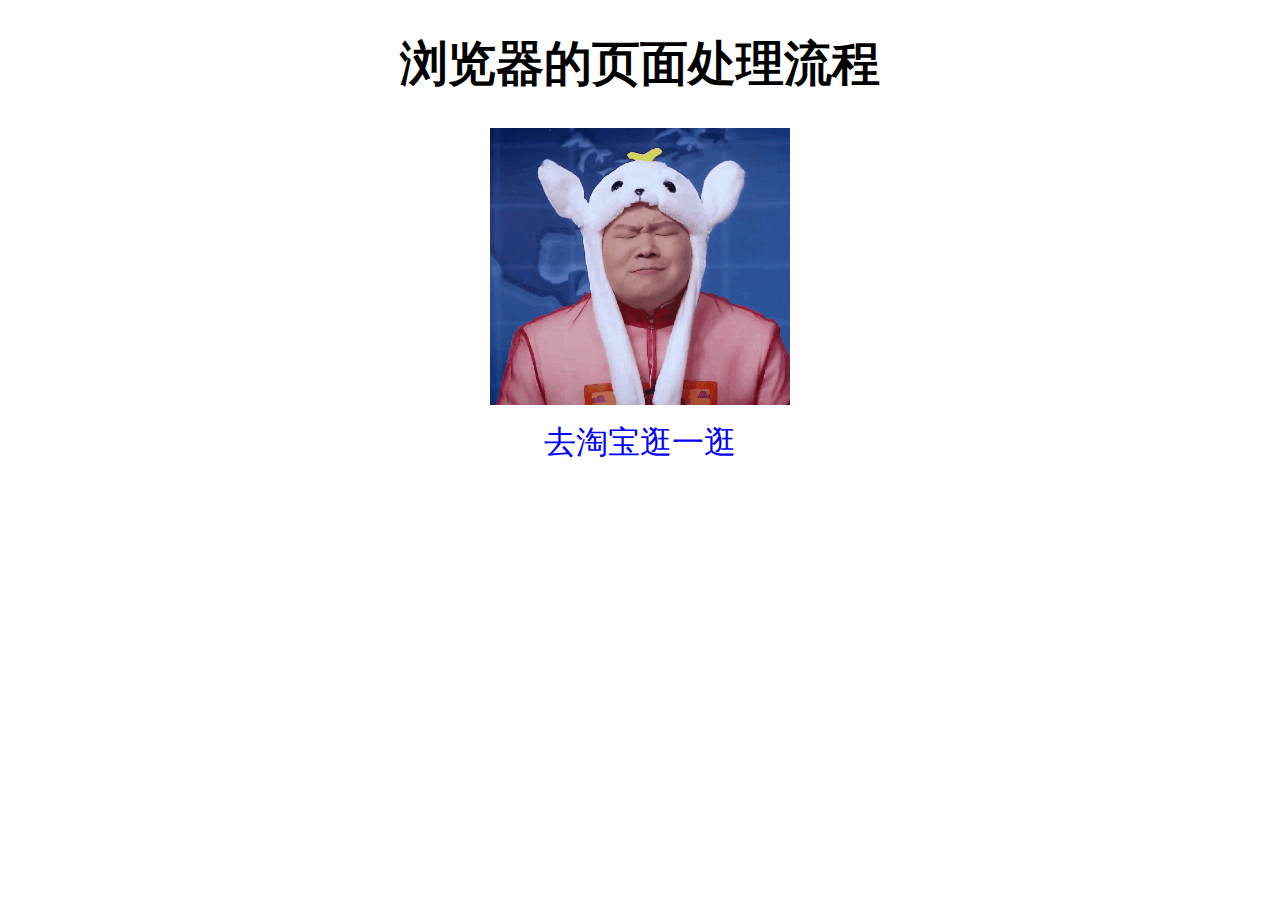
<file: 前端/学习资源/渡一教育/提升-frontend-training-master/04. 网络/08. 浏览器页面处理流程/index.html>
<!DOCTYPE html>
<html lang="en">
  <head>
    <meta charset="UTF-8" />
    <meta http-equiv="X-UA-Compatible" content="IE=edge" />
    <meta name="viewport" content="width=device-width, initial-scale=1.0" />
    <title>Document</title>
    <link rel="stylesheet" href="./css/index.css" />
  </head>
  <body>
    <h1>浏览器的页面处理流程</h1>
    <img src="./img/test.gif" alt="" />
    <a href="https://www.taobao.com/">去淘宝逛一逛</a>
    <script src="./js/index.js"></script>
  </body>
</html>
</file>
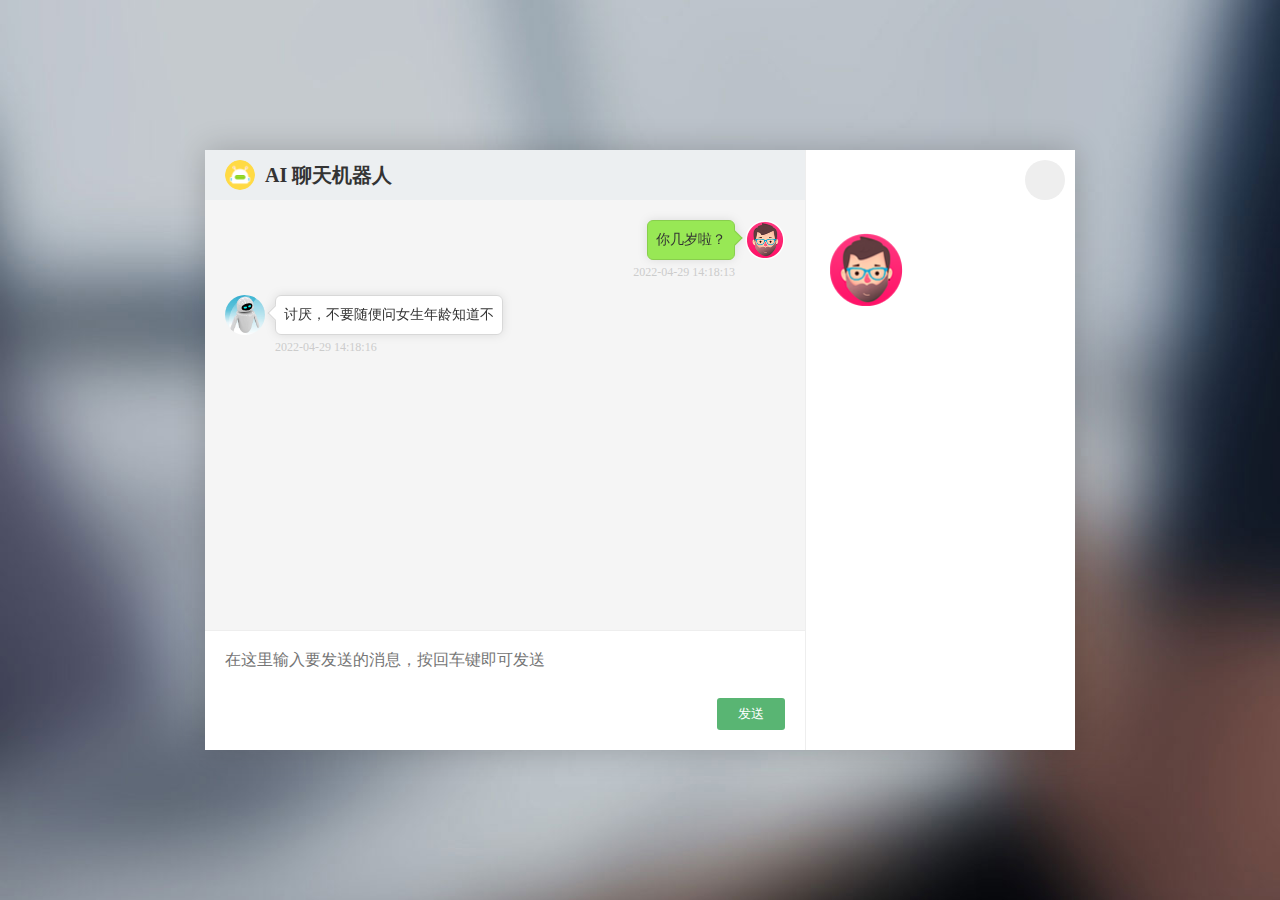
<file: 前端/学习资源/渡一教育/提升-frontend-training-master/04. 网络/10. 聊天机器人-接口封装/课堂代码/index.html>
<!DOCTYPE html>
<html lang="en">
  <head>
    <meta charset="UTF-8" />
    <meta http-equiv="X-UA-Compatible" content="IE=edge" />
    <meta name="viewport" content="width=device-width, initial-scale=1.0" />
    <title>聊天机器人-聊天频道</title>
    <link rel="shortcut icon" href="./asset/favicon.ico" type="image/x-icon" />
    <link rel="stylesheet" href="./css/common.css" />
    <link rel="stylesheet" href="./css/index.css" />
  </head>
  <body>
    <div class="container">
      <div class="main">
        <h1 class="main-title">
          <img src="./asset/robot.png" alt="" />
          AI 聊天机器人
        </h1>
        <div class="chat-container">
          <div class="chat-item me">
            <img class="chat-avatar" src="./asset/avatar.png" />
            <div class="chat-content">你几岁啦？</div>
            <div class="chat-date">2022-04-29 14:18:13</div>
          </div>
          <div class="chat-item">
            <img class="chat-avatar" src="./asset/robot-avatar.jpg" />
            <div class="chat-content">讨厌，不要随便问女生年龄知道不</div>
            <div class="chat-date">2022-04-29 14:18:16</div>
          </div>
        </div>
        <form class="msg-container">
          <input
            type="text"
            id="txtMsg"
            placeholder="在这里输入要发送的消息，按回车键即可发送"
          />
          <button>发送</button>
        </form>
      </div>
      <div class="aside">
        <img src="./asset/avatar.png" class="aside-avatar" alt="" />
        <p id="nickname" class="aside-name"></p>
        <p id="loginId" class="aside-account"></p>
      </div>
      <div class="close">
        <i class="iconfont icon-close"></i>
      </div>
    </div>
  </body>
</html>
</file>
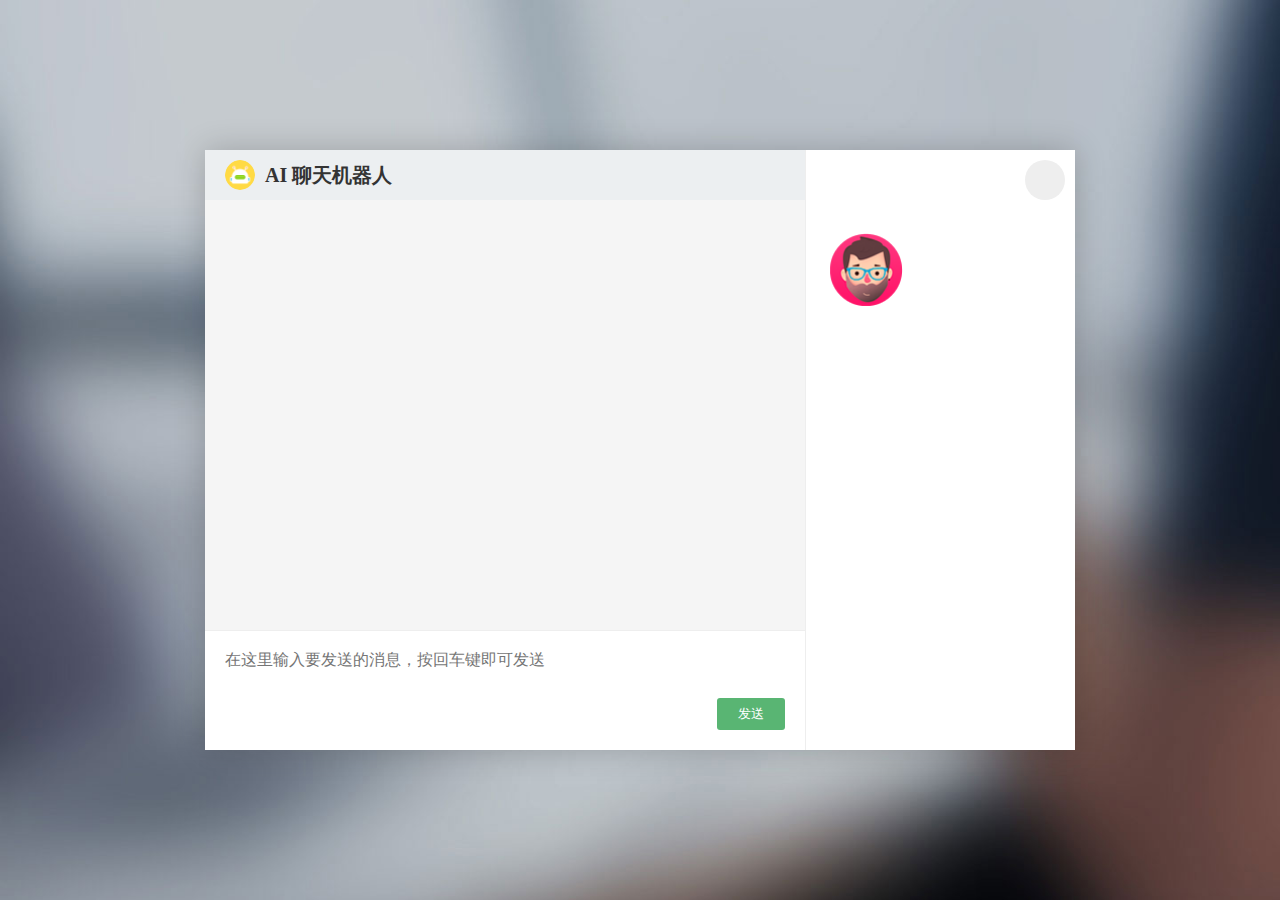
<file: 前端/学习资源/渡一教育/提升-frontend-training-master/04. 网络/12. 聊天机器人-首页/课堂代码/index.html>
<!DOCTYPE html>
<html lang="en">
  <head>
    <meta charset="UTF-8" />
    <meta http-equiv="X-UA-Compatible" content="IE=edge" />
    <meta name="viewport" content="width=device-width, initial-scale=1.0" />
    <title>聊天机器人-聊天频道</title>
    <link rel="shortcut icon" href="./asset/favicon.ico" type="image/x-icon" />
    <link rel="stylesheet" href="./css/common.css" />
    <link rel="stylesheet" href="./css/index.css" />
  </head>
  <body>
    <div class="container">
      <div class="main">
        <h1 class="main-title">
          <img src="./asset/robot.png" alt="" />
          AI 聊天机器人
        </h1>
        <div class="chat-container"></div>
        <form class="msg-container">
          <input
            type="text"
            id="txtMsg"
            placeholder="在这里输入要发送的消息，按回车键即可发送"
          />
          <button>发送</button>
        </form>
      </div>
      <div class="aside">
        <img src="./asset/avatar.png" class="aside-avatar" alt="" />
        <p id="nickname" class="aside-name"></p>
        <p id="loginId" class="aside-account"></p>
      </div>
      <div class="close">
        <i class="iconfont icon-close"></i>
      </div>
    </div>

    <script src="./js/common.js"></script>
    <script src="./js/api.js"></script>
    <script src="./js/index.js"></script>
  </body>
</html>
</file>
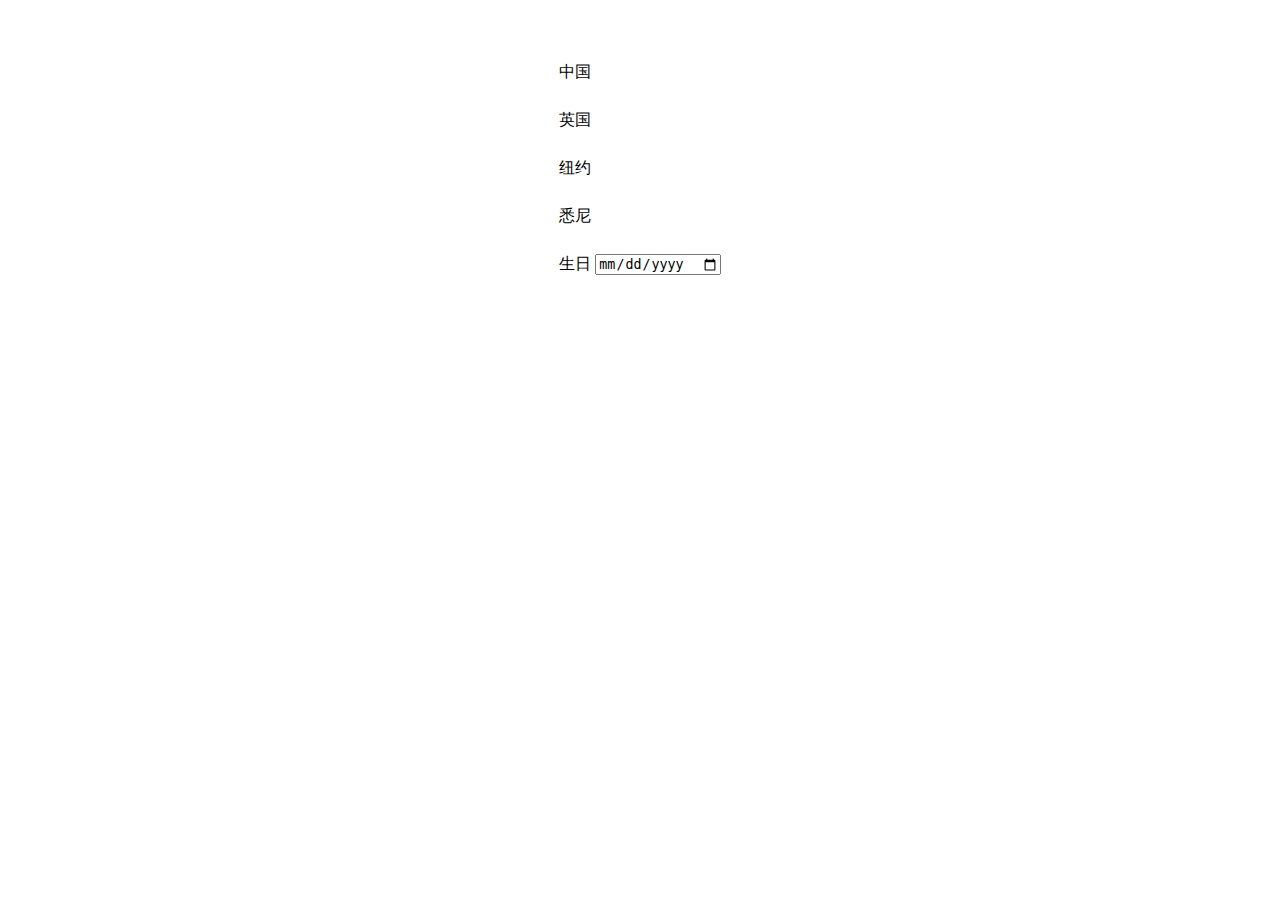
<file: 前端/学习资源/渡一教育/提升-frontend-training-master/06. 第三方库/06. Moment/练习题效果/index.html>
<!DOCTYPE html>
<html lang="en">
  <head>
    <meta charset="UTF-8" />
    <meta name="viewport" content="width=device-width, initial-scale=1.0" />
    <title>Document</title>
    <link rel="stylesheet" href="./index.css" />
  </head>
  <body>
    <div class="container">
      <div class="form-group">
        <label>中国</label>
        <div zone="8"></div>
      </div>
      <div class="form-group">
        <label>英国</label>
        <div zone="0"></div>
      </div>
      <div class="form-group">
        <label>纽约</label>
        <div zone="-5"></div>
      </div>
      <div class="form-group row">
        <label>悉尼</label>
        <div zone="10"></div>
      </div>
      <div>
        <label>生日</label>
        <input type="date" id="birthInput" />
      </div>
      <div class="form-group">
        <div id="birthInfo"></div>
      </div>
    </div>
    <script src="https://cdn.bootcdn.net/ajax/libs/jquery/3.5.1/jquery.min.js"></script>
    <script src="https://cdn.bootcdn.net/ajax/libs/moment.js/2.27.0/moment.min.js"></script>
    <script src="https://cdn.bootcdn.net/ajax/libs/moment.js/2.27.0/locale/zh-cn.min.js"></script>

    <script src="./index.js"></script>
  </body>
</html>
</file>
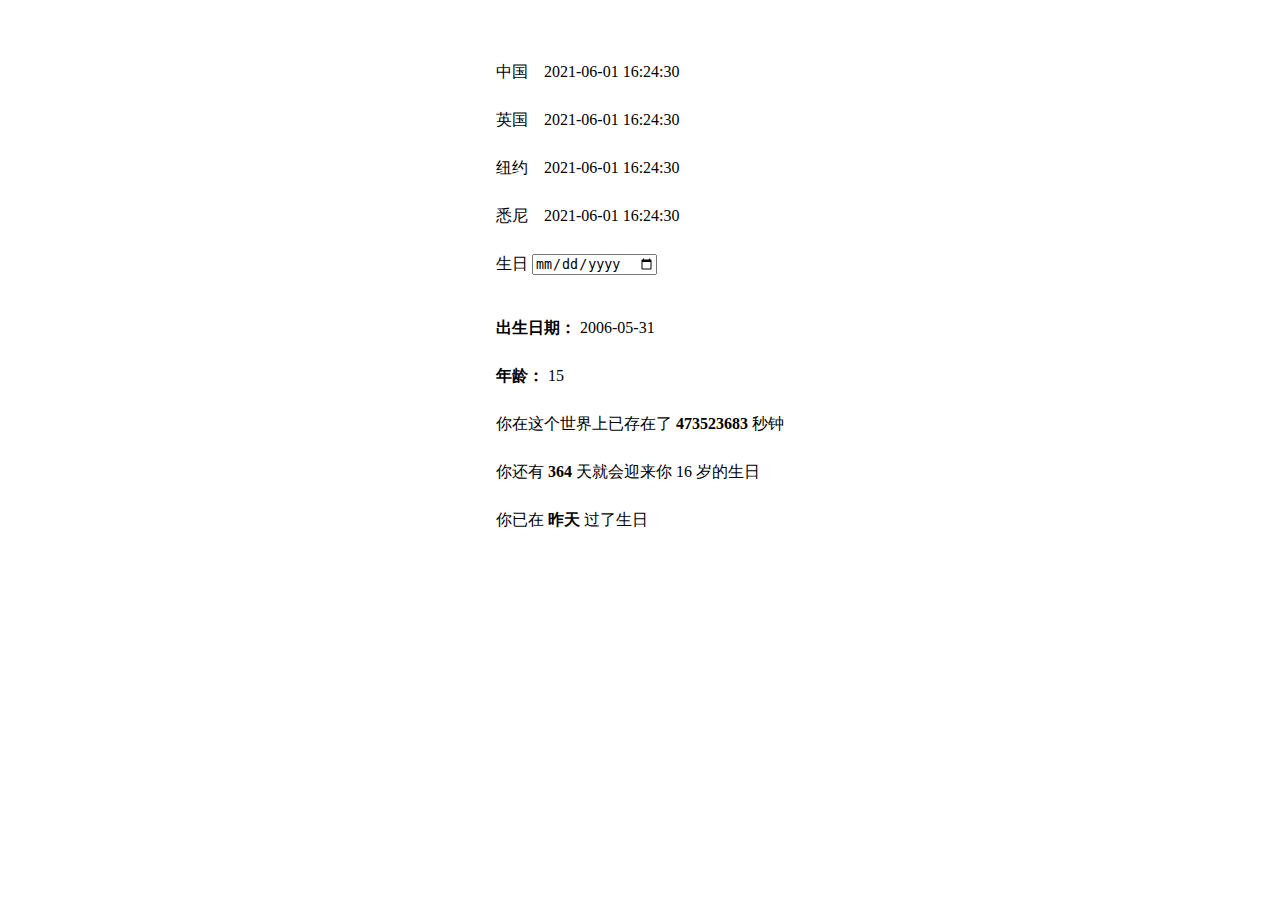
<file: 前端/学习资源/渡一教育/提升-frontend-training-master/06. 第三方库/06. Moment/练习题素材/index.html>
<!DOCTYPE html>
<html lang="en">
  <head>
    <meta charset="UTF-8" />
    <meta name="viewport" content="width=device-width, initial-scale=1.0" />
    <title>Document</title>
    <link rel="stylesheet" href="./index.css" />
  </head>
  <body>
    <div class="container">
      <div class="form-group">
        <label>中国</label>
        <div>2021-06-01 16:24:30</div>
      </div>
      <div class="form-group">
        <label>英国</label>
        <div>2021-06-01 16:24:30</div>
      </div>
      <div class="form-group">
        <label>纽约</label>
        <div>2021-06-01 16:24:30</div>
      </div>
      <div class="form-group">
        <label>悉尼</label>
        <div>2021-06-01 16:24:30</div>
      </div>
      <div>
        <label>生日</label>
        <input type="date" id="birthInput" />
      </div>
      <div class="form-group">
        <div id="birthInfo">
          <p>
            <strong>出生日期：</strong>
            <span>2006-05-31</span>
          </p>
          <p>
            <strong>年龄：</strong>
            <span>15</span>
          </p>
          <p>
            你在这个世界上已存在了
            <strong>473523683</strong>
            秒钟
          </p>
          <p>
            你还有
            <strong>364</strong>
            天就会迎来你 16 岁的生日
          </p>
          你已在
          <strong>昨天</strong>
          过了生日
        </div>
      </div>
    </div>

    <script src="./index.js"></script>
  </body>
</html>
</file>
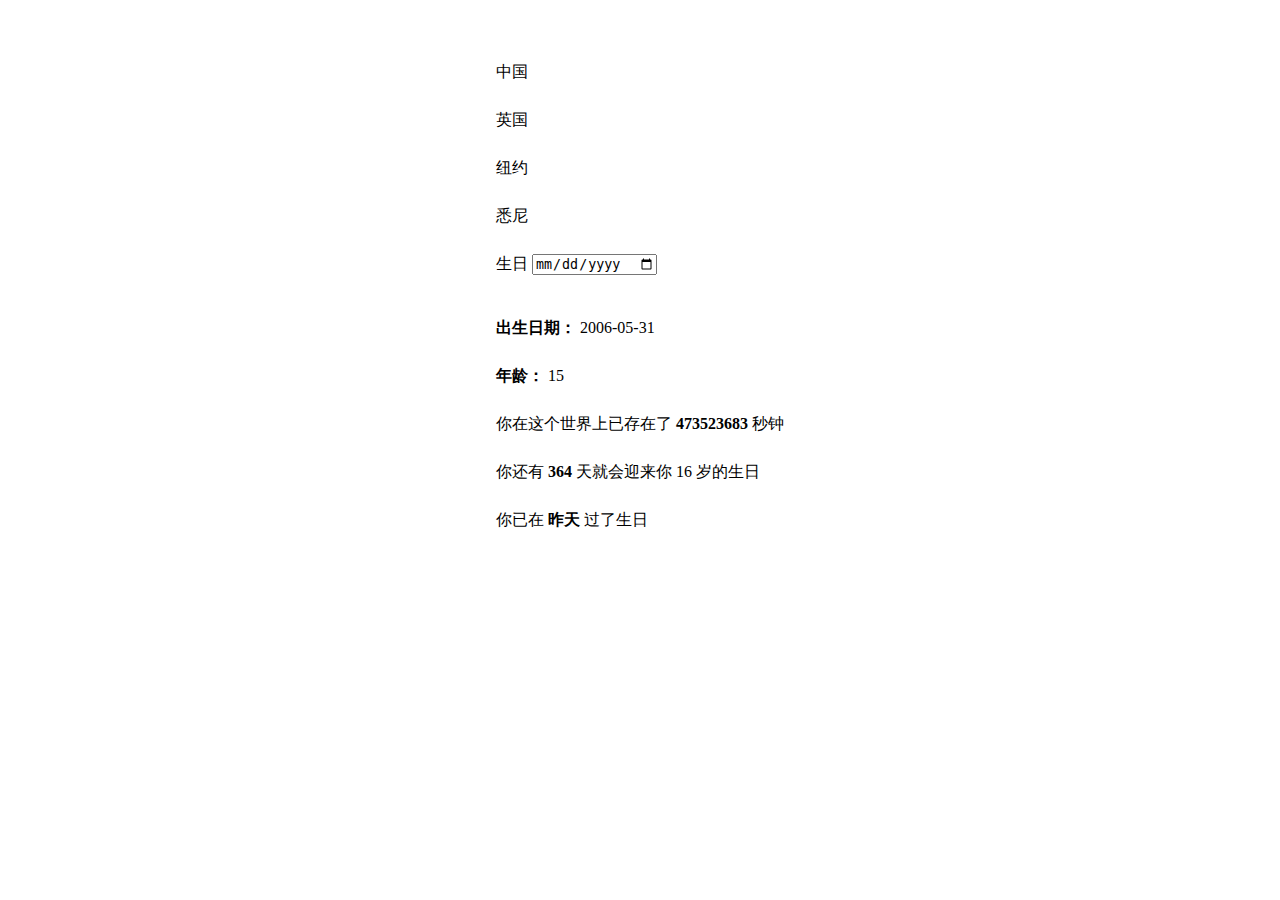
<file: 前端/学习资源/渡一教育/提升-frontend-training-master/06. 第三方库/06. Moment/课堂代码/index.html>
<!DOCTYPE html>
<html lang="en">
  <head>
    <meta charset="UTF-8" />
    <meta name="viewport" content="width=device-width, initial-scale=1.0" />
    <title>Document</title>
    <link rel="stylesheet" href="./index.css" />
  </head>
  <body>
    <div class="container">
      <div class="form-group">
        <label>中国</label>
        <div data-zone="8"></div>
      </div>
      <div class="form-group">
        <label>英国</label>
        <div data-zone="0"></div>
      </div>
      <div class="form-group">
        <label>纽约</label>
        <div data-zone="-5"></div>
      </div>
      <div class="form-group">
        <label>悉尼</label>
        <div data-zone="10"></div>
      </div>
      <div>
        <label>生日</label>
        <input type="date" id="birthInput" />
      </div>
      <div class="form-group">
        <div id="birthInfo">
          <p>
            <strong>出生日期：</strong>
            <span>2006-05-31</span>
          </p>
          <p>
            <strong>年龄：</strong>
            <span>15</span>
          </p>
          <p>
            你在这个世界上已存在了
            <strong>473523683</strong>
            秒钟
          </p>
          <p>
            你还有
            <strong>364</strong>
            天就会迎来你 16 岁的生日
          </p>
          你已在
          <strong>昨天</strong>
          过了生日
        </div>
      </div>
    </div>
    <script src="https://cdn.bootcdn.net/ajax/libs/jquery/3.6.0/jquery.min.js"></script>
    <script src="https://cdn.bootcdn.net/ajax/libs/moment.js/2.29.1/moment.min.js"></script>
    <script src="https://cdn.bootcdn.net/ajax/libs/moment.js/2.29.1/locale/zh-cn.js"></script>
    <script src="./index.js"></script>
  </body>
</html>
</file>
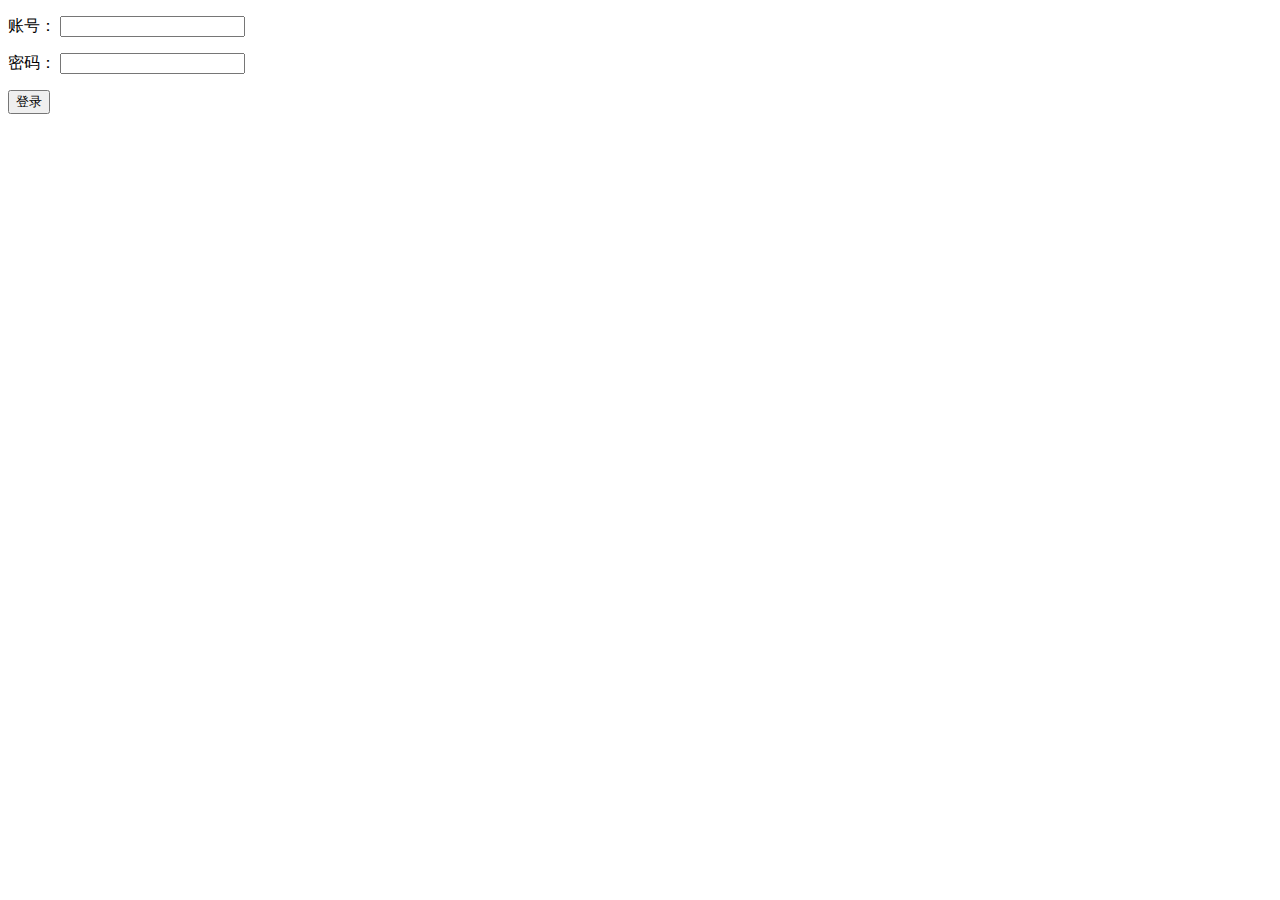
<file: 前端/学习资源/渡一教育/提升-frontend-training-master/04. 网络/09. AJAX/demo3.html>
<!DOCTYPE html>
<html lang="en">
  <head>
    <meta charset="UTF-8" />
    <meta http-equiv="X-UA-Compatible" content="IE=edge" />
    <meta name="viewport" content="width=device-width, initial-scale=1.0" />
    <title>Document</title>
  </head>
  <body>
    <p>
      账号：
      <input type="text" id="txtLoginId" />
    </p>
    <p>
      密码：
      <input type="password" id="txtLoginPwd" />
    </p>
    <p>
      <button>登录</button>
    </p>

    <script>
      const btn = document.querySelector('button');
      const txtLoginId = document.querySelector('#txtLoginId');
      const txtLoginPwd = document.querySelector('#txtLoginPwd');

      btn.onclick = async function () {
        const loginId = txtLoginId.value,
          loginPwd = txtLoginPwd.value;
        const obj = {
          loginId,
          loginPwd,
        };
        const resp = await fetch('http://localhost:7001/api/user/login', {
          method: 'POST',
          headers: {
            'Content-Type': 'application/json',
            a: 123,
          },
          body: JSON.stringify(obj),
        });
        const body = await resp.json();
        if (body.code) {
          alert(body.msg);
        } else {
          alert('登录成功');
        }
      };
    </script>
  </body>
</html>
</file>
<file: 前端/学习资源/渡一教育/提升-frontend-training-master/04. 网络/08. 浏览器页面处理流程/css/index.css>
body {
  text-align: center;
}

h1 {
  text-align: center;
  font-size: 3em;
}
a {
  color: blue;
  text-decoration: none;
  font-size: 2em;
}
a:hover {
  color: #f40;
}
img {
  display: block;
  width: 300px;
  margin: 0 auto;
  margin-bottom: 1em;
}
</file>
<file: 前端/学习资源/渡一教育/提升-frontend-training-master/04. 网络/10. 聊天机器人-接口封装/课堂代码/css/common.css>
@import url('//at.alicdn.com/t/font_3318742_9901gcdpweg.css');

* {
  margin: 0;
  padding: 0;
  box-sizing: border-box;
}
.iconfont {
  font-size: inherit;
  color: inherit;
}
::before,
::after {
  box-sizing: border-box;
}

a {
  color: inherit;
  text-decoration: none;
}

body {
  display: flex;
  height: 100vh;
  justify-content: center;
  align-items: center;
}
</file>
<file: 前端/学习资源/渡一教育/提升-frontend-training-master/04. 网络/10. 聊天机器人-接口封装/课堂代码/css/index.css>
body {
  background: url(../asset/bg2.jpg) no-repeat center/100% 100%;
}

.container {
  width: 870px;
  height: 600px;
  background: #fff;
  display: flex;
  position: relative;
  box-shadow: 0 0 30px rgba(0, 0, 0, 0.2);

  color: #333;
}
.close {
  position: absolute;
  right: 10px;
  top: 10px;
  font-size: 30px;
  color: #aaa;
  background: #eee;
  width: 40px;
  height: 40px;
  line-height: 40px;
  text-align: center;
  border-radius: 50%;
  cursor: pointer;
  transition: 0.2s;
}
.close:hover {
  background: #ccc;
  color: #888;
}

.main {
  width: 600px;
  flex: 0 0 auto;
}
.aside {
  flex: 1 0 auto;
  padding-top: 80px;
  border-left: 1px solid #eee;
}
.aside-avatar {
  width: 80px;
  height: 80px;
  border-radius: 50%;
  float: left;
  margin-left: 20px;
  margin-right: 10px;
}
.aside-name {
  font-weight: bold;
  margin-top: 18px;
  font-size: 20px;
  width: 128px;
  overflow: hidden;
  white-space: nowrap;
  text-overflow: ellipsis;
}
.aside-account {
  color: #ccc;
  margin-top: 5px;
  width: 128px;
  overflow: hidden;
  white-space: nowrap;
  text-overflow: ellipsis;
}

.main {
  display: flex;
  flex-direction: column;
}
.main-title {
  height: 50px;
  line-height: 50px;
  display: flex;
  align-items: center;
  font-size: 20px;
  background: #eceff1;
  flex: 0 0 auto;
  padding-left: 20px;
}
.main-title img {
  width: 30px;
  height: 30px;
  border-radius: 50%;
  margin-right: 10px;
}

.chat-container {
  height: 430px;
  overflow: hidden scroll;
  padding: 20px;
  background: #f5f5f5;
  scroll-behavior: smooth;
}
.chat-container::-webkit-scrollbar {
  width: 5px;
  height: 13px;
}
.chat-container::-webkit-scrollbar-thumb {
  background-color: rgba(0, 0, 0, 0.5);
  background-clip: padding-box;
  border-radius: 5px;
}

.chat-item {
  padding-bottom: 25px;
  display: flex;
  position: relative;
  width: 100%;
  margin-bottom: 10px;
}
.chat-avatar {
  width: 40px;
  height: 40px;
  border-radius: 50%;
  margin-right: 10px;
  flex: 0 0 auto;
}
.chat-content {
  font-size: 14px;
  border: 1px solid #d8d8d8;
  padding: 8px;
  background-color: #fff;
  border: 1px solid #d8d8d8;
  border-radius: 6px;
  position: relative;
  filter: drop-shadow(0 0 5px rgba(0, 0, 0, 0.1));
  line-height: 1.5;
  max-width: 450px;
}
.chat-content::after {
  content: '';
  background: inherit;
  position: absolute;
  width: 12px;
  height: 12px;
  border: inherit;
  left: -6px;
  top: 11px;
  transform: rotate(45deg);
  border-right-color: transparent;
  border-top-color: transparent;
}
.chat-date {
  position: absolute;
  color: #ccc;
  font-size: 12px;
  left: 50px;
  bottom: 5px;
}
.chat-item.me {
  flex-direction: row-reverse;
}
.chat-item.me .chat-avatar {
  margin-right: 0;
  margin-left: 10px;
}
.chat-item.me .chat-content {
  background: #98e855;
  border-color: #88cf4d;
}
.chat-item.me .chat-content::after {
  left: auto;
  right: -6px;
  border-left-color: transparent;
  border-bottom-color: transparent;
  border-right-color: inherit;
  border-top-color: inherit;
}
.chat-item.me .chat-date {
  left: auto;
  right: 50px;
}
.msg-container {
  display: flex;
  justify-content: flex-end;
  align-items: end;
  flex: 1 0 auto;
  padding: 20px;
  background: #fff;
  position: relative;
  border-top: 1px solid #eee;
}
.msg-container input {
  position: absolute;
  border: none;
  outline: none;
  resize: none;
  left: 20px;
  top: 20px;
  width: calc(100% - 40px);
  font-size: 16px;
  color: #333;
}
.msg-container button {
  background-color: #59b573;
  width: 68px;
  line-height: 32px;
  color: #fff;
  text-align: center;
  border-radius: 3px;
  cursor: pointer;
  border: none;
  outline: none;
  cursor: pointer;
  margin-left: 10px;
}
.msg-container button:hover {
  background-color: #66c982;
}
.msg-container button:active {
  background-color: #458e5a;
}
</file>
<file: 前端/学习资源/渡一教育/提升-frontend-training-master/04. 网络/12. 聊天机器人-首页/课堂代码/css/common.css>
@import url('//at.alicdn.com/t/font_3318742_9901gcdpweg.css');

* {
  margin: 0;
  padding: 0;
  box-sizing: border-box;
}
.iconfont {
  font-size: inherit;
  color: inherit;
}
::before,
::after {
  box-sizing: border-box;
}

a {
  color: inherit;
  text-decoration: none;
}

body {
  display: flex;
  height: 100vh;
  justify-content: center;
  align-items: center;
}
</file>
<file: 前端/学习资源/渡一教育/提升-frontend-training-master/04. 网络/12. 聊天机器人-首页/课堂代码/css/index.css>
body {
  background: url(../asset/bg2.jpg) no-repeat center/100% 100%;
}

.container {
  width: 870px;
  height: 600px;
  background: #fff;
  display: flex;
  position: relative;
  box-shadow: 0 0 30px rgba(0, 0, 0, 0.2);

  color: #333;
}
.close {
  position: absolute;
  right: 10px;
  top: 10px;
  font-size: 30px;
  color: #aaa;
  background: #eee;
  width: 40px;
  height: 40px;
  line-height: 40px;
  text-align: center;
  border-radius: 50%;
  cursor: pointer;
  transition: 0.2s;
}
.close:hover {
  background: #ccc;
  color: #888;
}

.main {
  width: 600px;
  flex: 0 0 auto;
}
.aside {
  flex: 1 0 auto;
  padding-top: 80px;
  border-left: 1px solid #eee;
}
.aside-avatar {
  width: 80px;
  height: 80px;
  border-radius: 50%;
  float: left;
  margin-left: 20px;
  margin-right: 10px;
}
.aside-name {
  font-weight: bold;
  margin-top: 18px;
  font-size: 20px;
  width: 128px;
  overflow: hidden;
  white-space: nowrap;
  text-overflow: ellipsis;
}
.aside-account {
  color: #ccc;
  margin-top: 5px;
  width: 128px;
  overflow: hidden;
  white-space: nowrap;
  text-overflow: ellipsis;
}

.main {
  display: flex;
  flex-direction: column;
}
.main-title {
  height: 50px;
  line-height: 50px;
  display: flex;
  align-items: center;
  font-size: 20px;
  background: #eceff1;
  flex: 0 0 auto;
  padding-left: 20px;
}
.main-title img {
  width: 30px;
  height: 30px;
  border-radius: 50%;
  margin-right: 10px;
}

.chat-container {
  height: 430px;
  overflow: hidden scroll;
  padding: 20px;
  background: #f5f5f5;
  scroll-behavior: smooth;
}
.chat-container::-webkit-scrollbar {
  width: 5px;
  height: 13px;
}
.chat-container::-webkit-scrollbar-thumb {
  background-color: rgba(0, 0, 0, 0.5);
  background-clip: padding-box;
  border-radius: 5px;
}

.chat-item {
  padding-bottom: 25px;
  display: flex;
  position: relative;
  width: 100%;
  margin-bottom: 10px;
}
.chat-avatar {
  width: 40px;
  height: 40px;
  border-radius: 50%;
  margin-right: 10px;
  flex: 0 0 auto;
}
.chat-content {
  font-size: 14px;
  border: 1px solid #d8d8d8;
  padding: 8px;
  background-color: #fff;
  border: 1px solid #d8d8d8;
  border-radius: 6px;
  position: relative;
  filter: drop-shadow(0 0 5px rgba(0, 0, 0, 0.1));
  line-height: 1.5;
  max-width: 450px;
}
.chat-content::after {
  content: '';
  background: inherit;
  position: absolute;
  width: 12px;
  height: 12px;
  border: inherit;
  left: -6px;
  top: 11px;
  transform: rotate(45deg);
  border-right-color: transparent;
  border-top-color: transparent;
}
.chat-date {
  position: absolute;
  color: #ccc;
  font-size: 12px;
  left: 50px;
  bottom: 5px;
}
.chat-item.me {
  flex-direction: row-reverse;
}
.chat-item.me .chat-avatar {
  margin-right: 0;
  margin-left: 10px;
}
.chat-item.me .chat-content {
  background: #98e855;
  border-color: #88cf4d;
}
.chat-item.me .chat-content::after {
  left: auto;
  right: -6px;
  border-left-color: transparent;
  border-bottom-color: transparent;
  border-right-color: inherit;
  border-top-color: inherit;
}
.chat-item.me .chat-date {
  left: auto;
  right: 50px;
}
.msg-container {
  display: flex;
  justify-content: flex-end;
  align-items: end;
  flex: 1 0 auto;
  padding: 20px;
  background: #fff;
  position: relative;
  border-top: 1px solid #eee;
}
.msg-container input {
  position: absolute;
  border: none;
  outline: none;
  resize: none;
  left: 20px;
  top: 20px;
  width: calc(100% - 40px);
  font-size: 16px;
  color: #333;
}
.msg-container button {
  background-color: #59b573;
  width: 68px;
  line-height: 32px;
  color: #fff;
  text-align: center;
  border-radius: 3px;
  cursor: pointer;
  border: none;
  outline: none;
  cursor: pointer;
  margin-left: 10px;
}
.msg-container button:hover {
  background-color: #66c982;
}
.msg-container button:active {
  background-color: #458e5a;
}
</file>
<file: 前端/学习资源/渡一教育/提升-frontend-training-master/06. 第三方库/06. Moment/练习题效果/index.css>
body {
  display: flex;
  justify-content: center;
  line-height: 2;
}
.container {
  margin-top: 2em;
}
.form-group {
  display: flex;
  margin: 1em 0;
}
.form-group label {
  margin-right: 1em;
}
</file>
<file: 前端/学习资源/渡一教育/提升-frontend-training-master/06. 第三方库/06. Moment/练习题素材/index.css>
body {
  display: flex;
  justify-content: center;
  line-height: 2;
}
.container {
  margin-top: 2em;
}
.form-group {
  display: flex;
  margin: 1em 0;
}
.form-group label {
  margin-right: 1em;
}
</file>
<file: 前端/学习资源/渡一教育/提升-frontend-training-master/06. 第三方库/06. Moment/课堂代码/index.css>
body {
  display: flex;
  justify-content: center;
  line-height: 2;
}
.container {
  margin-top: 2em;
}
.form-group {
  display: flex;
  margin: 1em 0;
}
.form-group label {
  margin-right: 1em;
}
</file>
